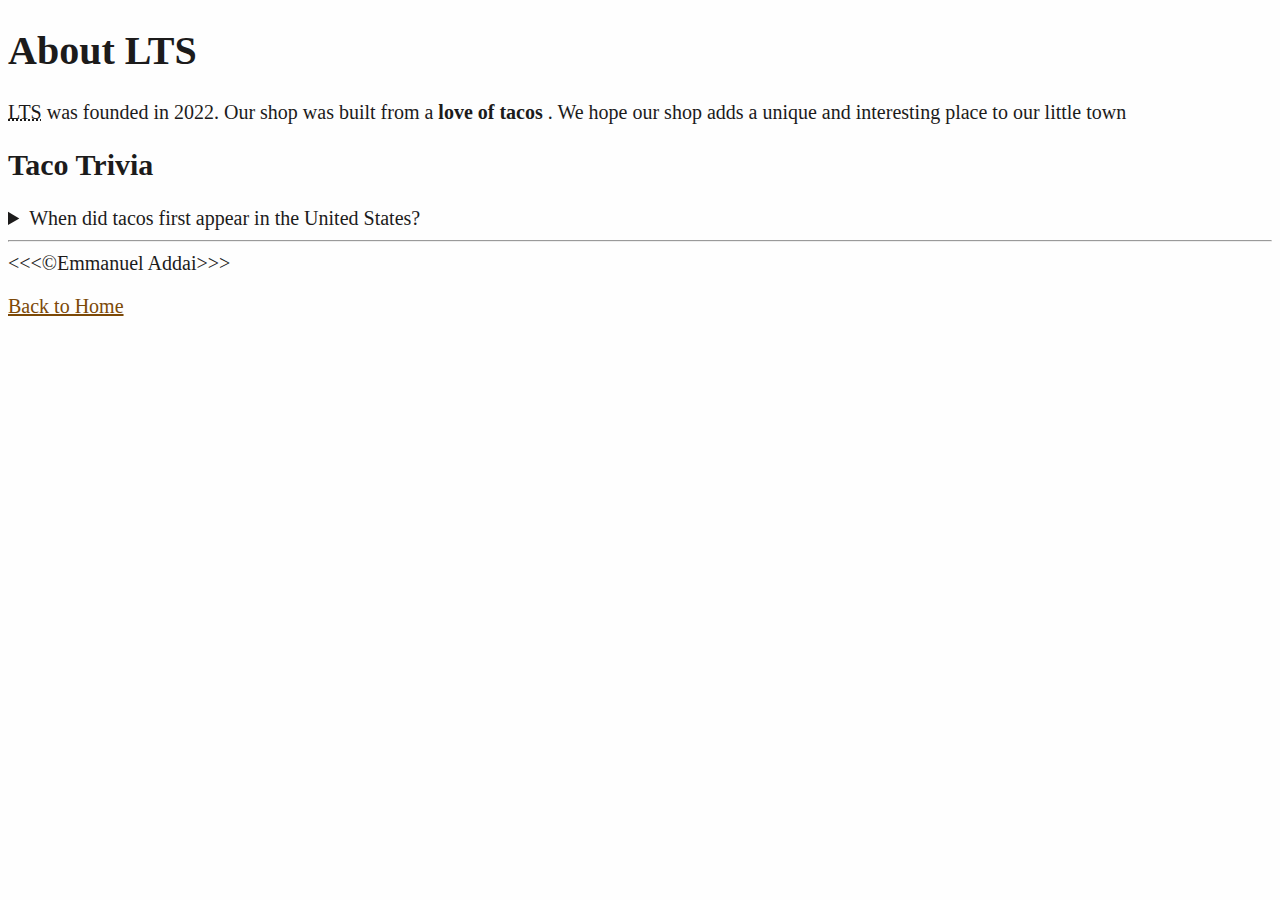
<file: Lesson 1/about LTS.html>
<!DOCTYPE html>
<html lang="en">

<head>
    <meta charset="UTF-8">
    <meta name="author" content="Emmanuel Addai">
    <meta name="discription" content="This is a website for The Litle Taco Shop">
    <title>About Litle Taco Shop</title>
    <link rel="stylesheet" href="main-2.css" type="text/css">
</head>

<body>
    <h1>About LTS</h1>
    
    <p>
        <abbr title="Little Tacos Shop">LTS</abbr>  was founded in 2022. Our shop was built from a <strong>love of tacos</strong> . We hope our shop adds a unique and interesting place to our little town
    </p>

    <h2>Taco Trivia</h2>
    <aside>
        <details>
            <summary>When did tacos first appear in the United States?</summary>
                <p>
                    Jeffery M. Pilcher, taco historian and Professor in Histroy at the University of Minnesota, says the earliest mention of tacos in the United States are in the newspaper in 1905.
                    <a href="https://smithsonian.magazine">Smithsonian Magazine</a>
                </p>
        </details>
    </aside>

    <hr>

    &lt;&lt;&lt;&copy;Emmanuel Addai&gt;&gt;&gt;

    <p>
        <a href="exercise.html">Back to Home</a>
    </p>

    
</body>

</html>
</file>
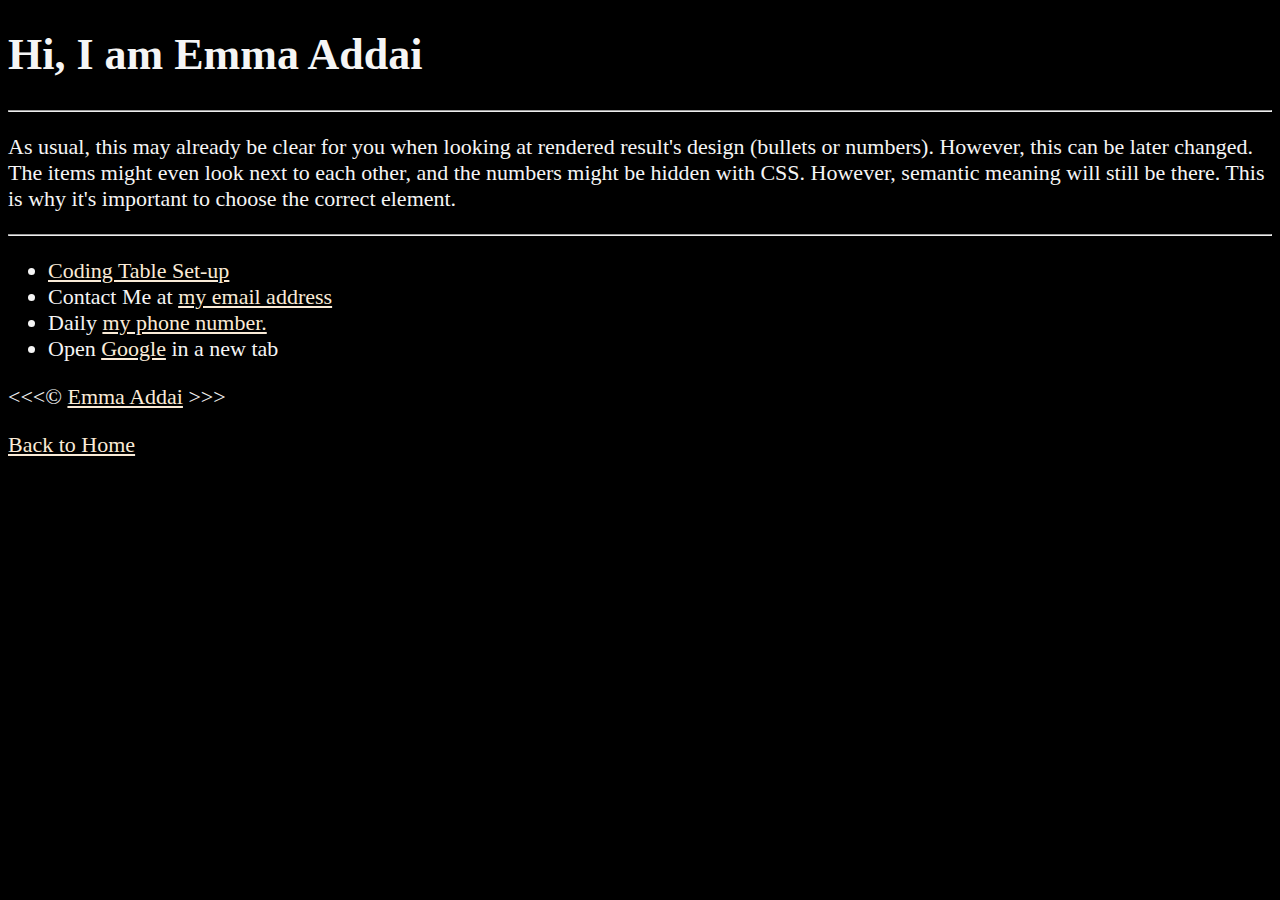
<file: Lesson 1/about.html>
<!DOCTYPE html>
<html lang="en">

<head>
    <meta charset="UTF-8">
    <meta name="author" content="Emma Addai">
    <meta name="description" content="Hi, I'm Emma Addai. This page is about me HTML">
    <title>About Me</title>
    <link rel="stylesheet" href="main.css" type="text/css">
    
</head>

<body>
    <h1>Hi, I am Emma Addai</h1>

    <hr>
    
    <p>
        As usual, this may already be clear for you when looking at rendered result's design (bullets or numbers). However, this can be later changed. The items might even look next to each other, and the numbers might be hidden with CSS. However, semantic meaning will still be there. This is why it's important to choose the correct element.
    </p>

    <hr>

    <ul>
        <li>
            <a href="coding table set-up.jpg" download>Coding Table Set-up</a>
        </li>
        <li>
            Contact Me at <a href="bagginz@gmail.com">my email address</a>
        </li>
        <li>
            Daily <a href="tel:+233203297097">my phone number.</a>
        </li>
        <li>
            Open <a href="https://www.google.com/" target="blank">Google</a> in a new tab
        </li>
    </ul>
                
        &lt;&lt;&lt;&copy; <a href="about.html">Emma Addai</a>  &gt;&gt;&gt;

        <p>
            <a href="index.html">Back to Home</a>
        </p>
    </body>
</body>

</html>
</file>
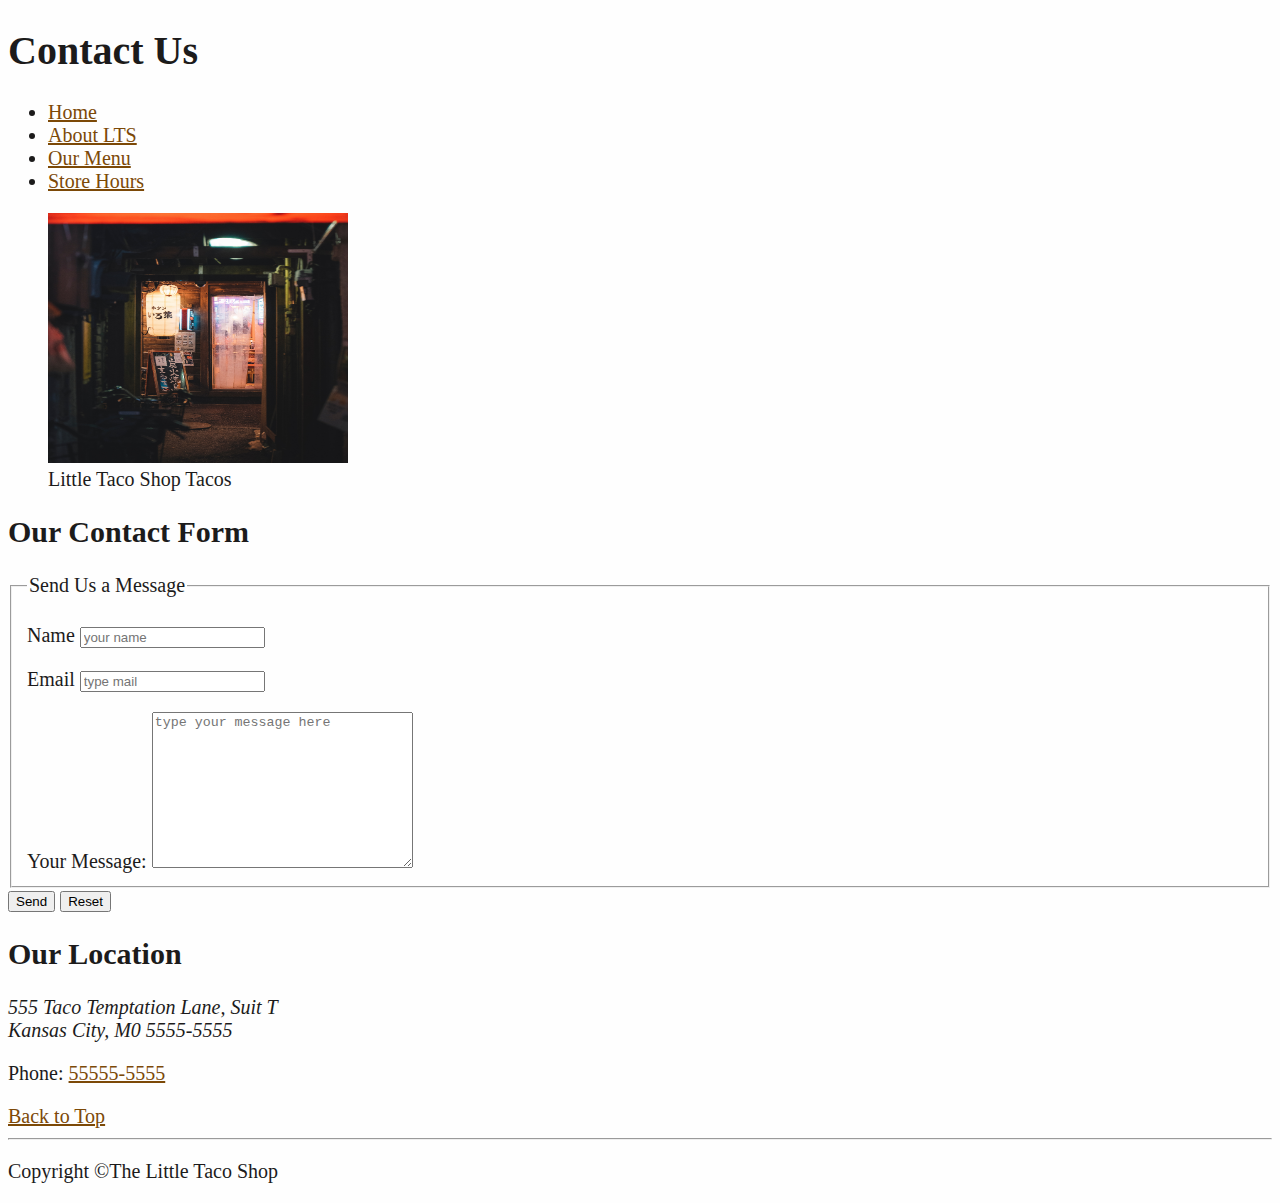
<file: Lesson 1/contact.html>
<!DOCTYPE html>
<html lang="en">

<head>
    <meta charset="UTF-8">
    <meta name="author" content="Emmanuel Addai">
    <meta name="discription" content="This is a website for The Litle Taco Shop">
    <title>Contact Us</title>
    <link rel="stylesheet" href="main-2.css" type="text/css">
    
</head>

<body>
    <h1>Contact Us</h1>

    <ul>
        <li>
            <a href="exercise.html">Home</a>
        </li>
        <li>
            <a href="about LTS.html">About LTS</a>
        </li>
        <li>
            <a href="menu.html">Our Menu</a>
            <li>
                <a href="hours.html">Store Hours</a>
            </li>
        </li>
    </ul>
    
    <figure>
    <img src="img/contact shop.jpg" height="250" width="300" alt="Little Taco">
    <figcaption>Little Taco Shop Tacos</figcaption>
    </figure>
    

    <h2>Our Contact Form</h2>

    <fieldset>
        <legend>Send Us a Message</legend>
        <p>
            <label for="name">Name</label>
            <input type="text" name="name" id="name" placeholder="your name">
        </p>
        <p>
            <label for="name">Email</label>
            <input type="text" name="mail" id="name" placeholder="type mail">
        </p>
        <label for="message">Your Message:</label>
        <textarea name="message" id="message" cols="30" rows="10" placeholder="type your message here"></textarea>
    </fieldset>
    <button type="submit">Send</button>
    <button type="reset">Reset</button>

    <h2>Our Location</h2>
    <address>
        555 Taco Temptation Lane, Suit T <br>
        Kansas City, M0 5555-5555 <br>
    </address>

    <p>
      Phone: <a href="tel:+555-55555-5555">55555-5555</a>
    </p>

    <a href="#">Back to Top</a>
    <hr>
    <p>
        Copyright &copy;The Little Taco Shop
    </p>
</body>
</file>
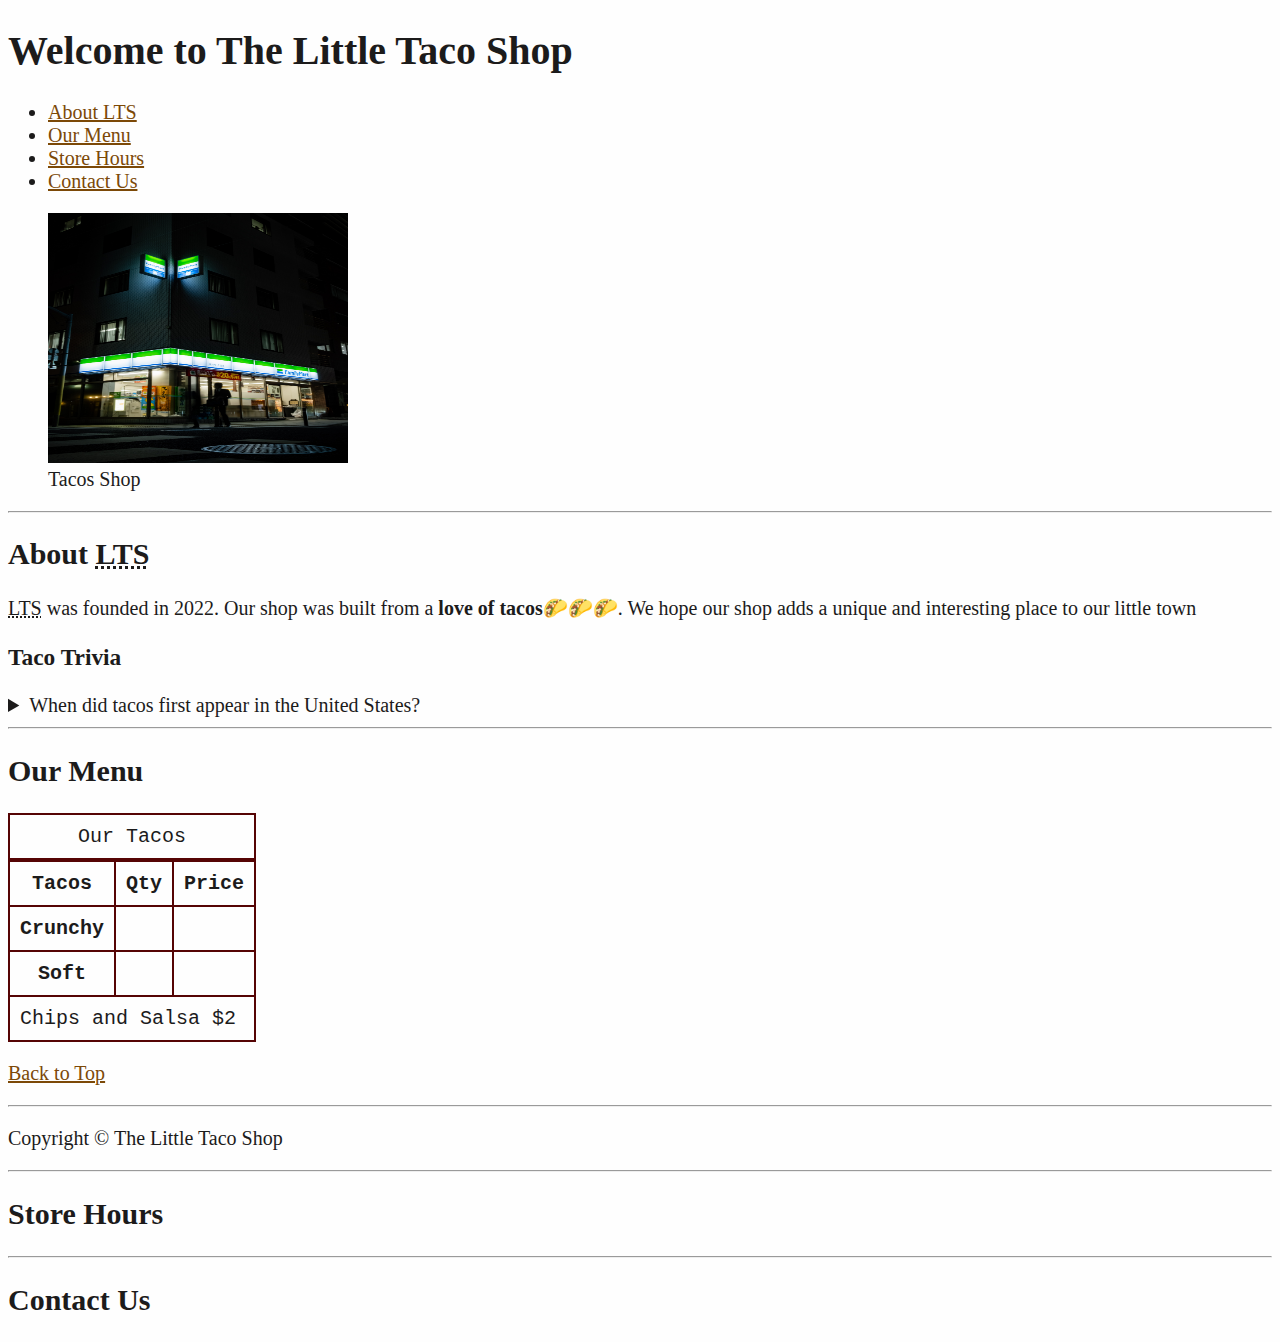
<file: Lesson 1/exercise.html>
<!DOCTYPE html>
<html lang="en">

<head>
    <meta charset="UTF-8">
    <meta name="author" content="Emmanuel Addai">
    <meta name="discription" content="This is a website for The Litle Taco Shop">
    <title>The Little Taco Shop</title>
    <link rel="stylesheet" href="main-2.css" type="text/css">
</head>

<body>
    <header>
    <h1>Welcome to The Little Taco Shop</h1>

    <nav aria-label="primary-navigation">
        <ul>
            <li>
                <a href="#about">About LTS</a>
            </li>
            <li>
                <a href="#menu">Our Menu</a>
            </li>
            <li>
                <a href="#hours">Store Hours</a>
            </li>
            <li>
                <a href="#contact">Contact Us</a>
            </li>

        </ul>
    </nav>

    </header>
    <main>
        <article id="about">
        <figure>
        <img src="img/little taco shop.jpg" alt="Taco Shop" width="300" height="250" loading="lazy">
        <figcaption>Tacos Shop</figcaption>
        </figure>
    <hr> 
    <section>
    <h2>About <abbr title="Little Taco Shop">LTS</abbr> </h2>
    <p>
        <abbr title="Little Tacos Shop">LTS</abbr>  was founded in 2022. Our shop was built from a <strong>love of tacos</strong>🌮🌮🌮. We hope our shop adds a unique and interesting place to our little town
    </p>

    <h3>Taco Trivia</h3>
    <aside>
        <details>
            <summary>When did tacos first appear in the United States?</summary>
                <p>
                    Jeffery M. Pilcher, taco historian and Professor in Histroy at the University of Minnesota, says the earliest mention of tacos in the United States are in the newspaper in 1905.(Source: <cite><a href="https://www.smithsonianmag.com/arts-culture/where-did-the-taco-come-from-81228162/" target="blank">Smithsonian Magazine</a></cite>)
                    </p>
        </details>
    </aside>
    </section>
    </article>

    <hr>
    <article id="menu">
    <h2>Our Menu</h2>

    <table>
    <caption>Our Tacos</caption>
    <thead>
        <tr>
        <th scope="col">Tacos</th>
        <th scope="col">Qty</th>
        <th scope="col">Price</th>
        </tr>
    </thead>
    <tbody>
      <tr>
        <th scope="row">Crunchy</th>
        <td></td>
        </tr>
      <tr>
        <th scope="row">Soft</th>
        <td>
    
        </td>

      </tr>
    </tbody>
    <tfoot>
      <tr>
        <td colspan="3">Chips and Salsa $2</th>
      </tr>
    </tfoot>
    </table>
    <p>
        <a href="#">Back to Top</a>
    </p>
    <hr>
    <p>
        Copyright &copy; The Little Taco Shop
    </p>
    </section>
    </article>
    <hr>

    <article id="hours">
    <section>
    <h2>Store Hours</h2>

    </section>
    </article>

    <hr>

    <article id="contact">
    <section>
    <h2>Contact Us</h2>
    </section>
    </article>
    </main>

    <footer>

    </footer>
    
</body>

</html>
</file>
<file: Lesson 1/main-2.css>
html{
    font-size: 20px;}
    body{
        background-color: rgb(254, 254, 254); color: rgb(28, 27, 27);}
    
        a{
            color: rgb(124, 73, 7);
        }
    
        a:visited{
            color: rgb(71, 52, 30);
        }
    
        a:hover, a:active{
           color: rgb(150, 8, 8); 
        }
    
        table, tr, th, td, caption {
            font-family: 'Courier New', Courier, monospace;
            border: 2px solid #550404;
            border-collapse: collapse;
            padding: 0.5rem;
}
</file>
<file: Lesson 1/main.css>
html{
    font-size: 22px;}
body{
    background-color: black; color: whitesmoke;}

    a{
        color: antiquewhite;
    }

    a:visited{
        color: rgb(228, 199, 164);
    }

    a:hover, a:active{
       color: rgb(132, 247, 247); 
    }

    table, tr, th, td, caption {
        font-family: 'Courier New', Courier, monospace;
        border: 2px solid #eee;
        border-collapse: collapse;
        padding: 0.5rem;
    }
</file>
